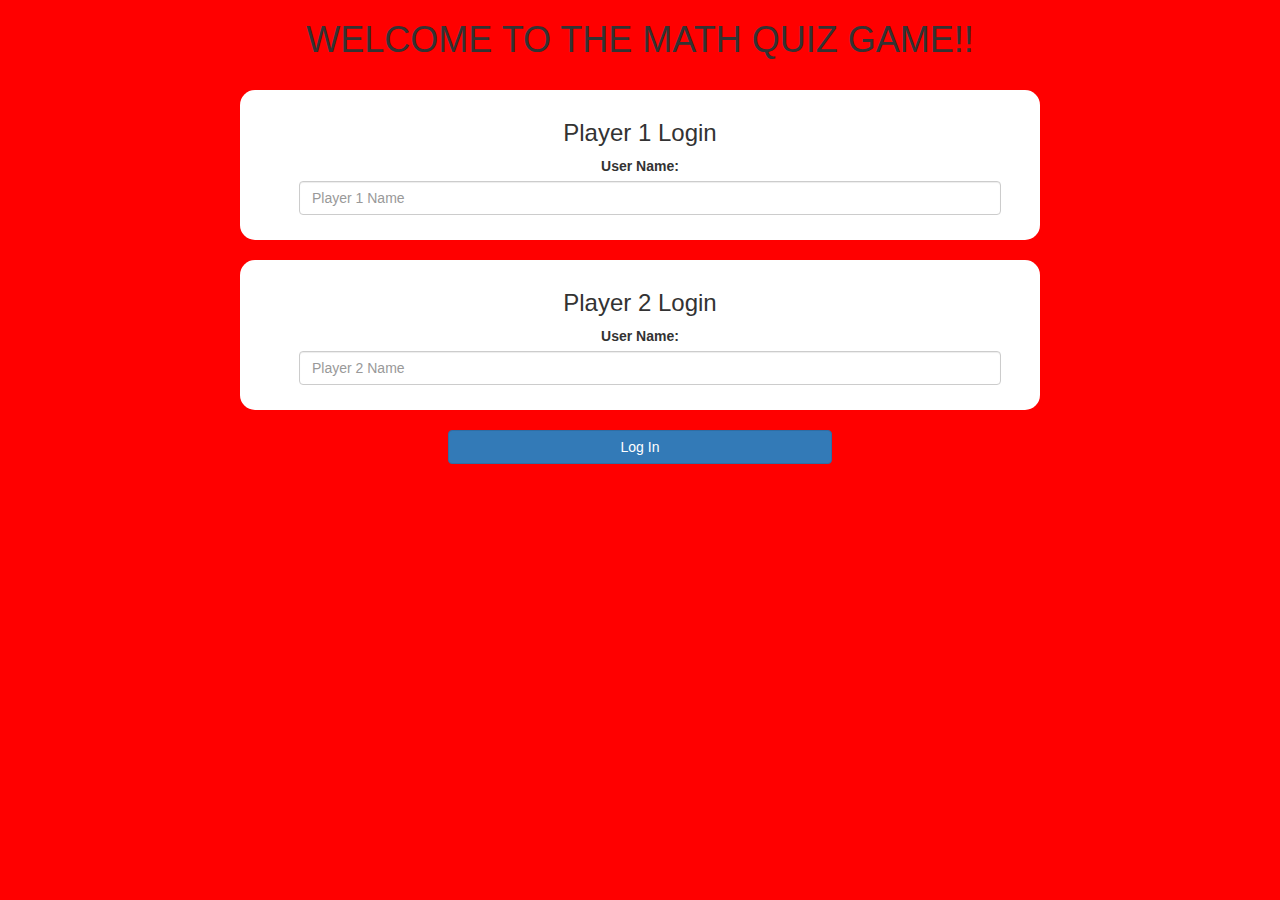
<file: index.html>
<html>

<head>
  <title>The Math Quiz Game!</title>

  <meta name="viewport" content="width=device-width, initial-scale=1">
  <link rel="stylesheet" href="https://maxcdn.bootstrapcdn.com/bootstrap/3.4.0/css/bootstrap.min.css">
  <script src="https://ajax.googleapis.com/ajax/libs/jquery/3.4.1/jquery.min.js"></script>
  <script src="https://maxcdn.bootstrapcdn.com/bootstrap/3.4.0/js/bootstrap.min.js"></script>

  <link rel="stylesheet" type="text/css" href="game.css">

  <script src="game_login.js"></script> 
</head>

<body>
  <center>
    <h1>WELCOME TO THE MATH QUIZ GAME!!</h1>
    <br>
    <div class="col-lg-4 col-sm-8 col-xs-11 login_div1">
      <h3>Player 1 Login</h3>
      <label id="username">User Name:</label>
      <input type="text" id="player1_name" class="form-control" placeholder="Player 1 Name">
    </div>
    <br>
    <div class="col-lg-4 col-lg-4 col-xs-11 login_div2">
      <h3>Player 2 Login</h3>
      <label id="username">User Name:</label>
      <input type="text" id="player2_name" class="form-control" placeholder="Player 2 Name">
    </div>
    <br>
    <button style="width: 30%;" onclick="addUser()" class="btn btn-primary">Log In</button>
  </center>
</body>

</html>
</file>
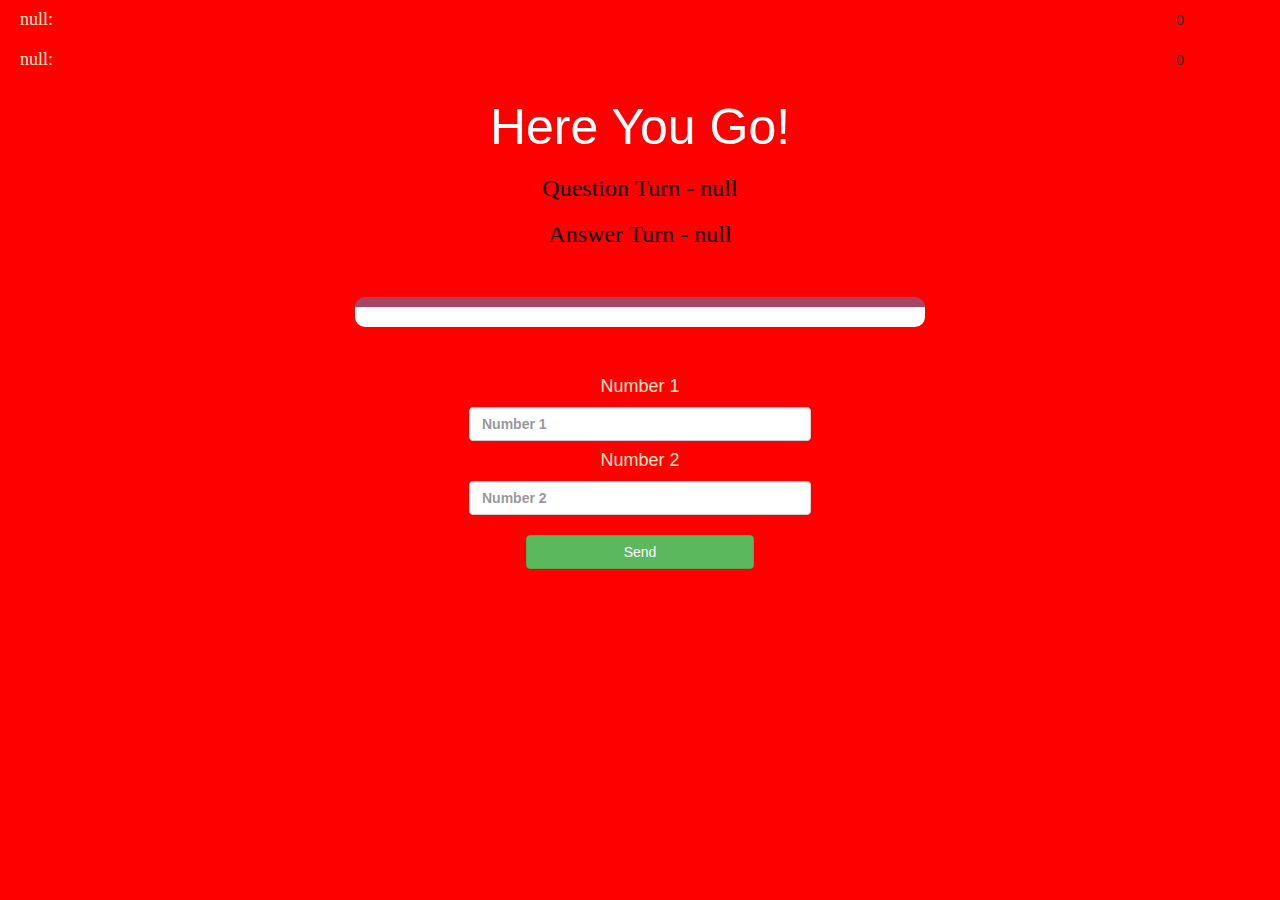
<file: game_page.html>
<html>

<head>
    <title>Guess The Word</title>

    <meta name="viewport" content="width=device-width, initial-scale=1">
    <link rel="stylesheet" href="https://maxcdn.bootstrapcdn.com/bootstrap/3.4.0/css/bootstrap.min.css">
    <script src="https://ajax.googleapis.com/ajax/libs/jquery/3.4.1/jquery.min.js"></script>
    <script src="https://maxcdn.bootstrapcdn.com/bootstrap/3.4.0/js/bootstrap.min.js"></script>

    <link rel="stylesheet" type="text/css" href="game.css">
</head>

<body>
    <h4 id="player1_name" style="color: bisque; text-decoration: none; font-family: none;"></h4> <span
        id="player1_score"></span>
    <br>
    <h4 id="player2_name" style="color: bisque; text-decoration: none; font-family: none;"></h4> <span
        id="player2_score"></span>
    <div class="container">
        <center>
            <h2 style="color: white; font-family: 'Gill Sans', 'Gill Sans MT', Calibri, 'Trebuchet MS', sans-serif; font-size: 50px;">Here You Go!</h2>
            <h3 id="player_question" style="font-family: none; color: black;"></h3>
            <h3 id="player_answer" style="font-family: none; color: black;"></h3>
            <br>
            <br>
            <div id="output" class="col-lg-6"></div>
            <br>
            <br>
            <h4>Number 1</h4>
            <input type="number" class="form-control" id="number_1" placeholder="Number 1" style="width: 30%;">
            <h4>Number 2</h4>
            <input type="number" class="form-control" id="number_2" placeholder="Number 2" style="width: 30%;">
            <br>
            <button style="width: 20%;" onclick="send()" class="btn btn-success">Send</button>
        </center>
    </div>
    <script src="game_page.js"></script>
</body>

</html>
</file>
<file: game.css>
body
{
	background: red;
}

.login_div1 , .login_div2
{
	background: white;
	padding: 10px;
	float: none;
	border-radius: 15px;
	width: 800px;
	height: 150px;
}

#player1_name , #player2_name
{
	display: inline-block;
	margin-left: 20px;
	width: 90%;
}

#word
{
	width: 60%;
}

#word_display
{
	letter-spacing: 5px;
}

#output
{
	background: white;
	border-radius: 10px;
	border-top: 10px solid #AA4465;
	padding: 10px;
	float: none;
	text-align: left;
}

#player_1_name, #player_2_name
{
	display: inline-block;
	margin-left: 3px;
}

h4:hover{
	text-decoration: underline;
}

h4{
	color: bisque;
	font-family: sans-serif;
	width: 100px;
}

#number_1,#number_2
{
	color: tomato;
	font-weight: bold;
}

.login_div1:hover{
	border: 5px solid rgb(102, 6, 73);
	width: 35%;
}
</file>
